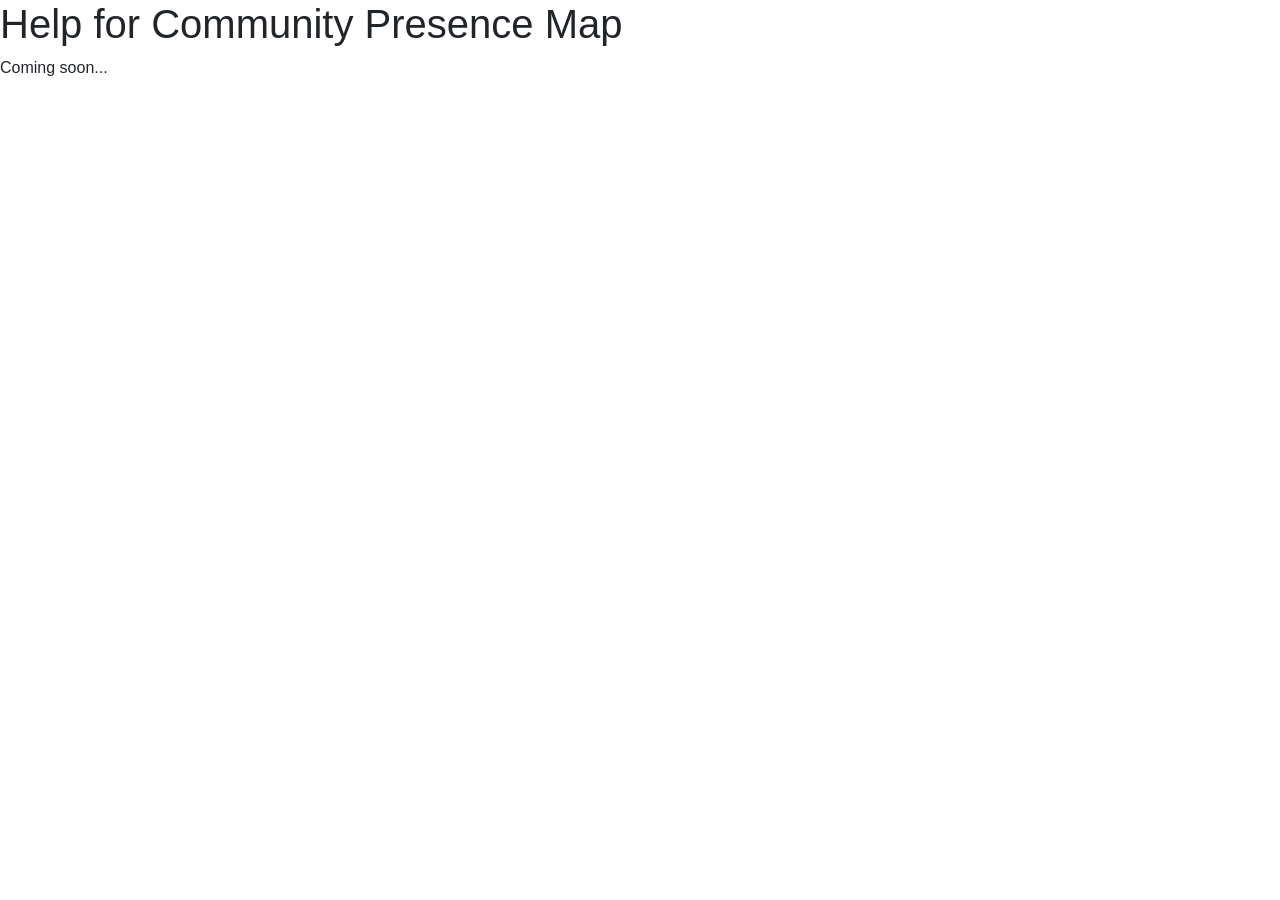
<file: help.html>
<!DOCTYPE html>
<html lang="en">
<head>
    <meta charset="UTF-8">
    <meta name="viewport" content="width=device-width, initial-scale=1, shrink-to-fit=no">

    <!-- Google Tag Manager -->
	<script>(function(w,d,s,l,i){w[l]=w[l]||[];w[l].push({'gtm.start':
	new Date().getTime(),event:'gtm.js'});var f=d.getElementsByTagName(s)[0],
	j=d.createElement(s),dl=l!='dataLayer'?'&l='+l:'';j.async=true;j.src=
	'https://www.googletagmanager.com/gtm.js?id='+i+dl;f.parentNode.insertBefore(j,f);
	})(window,document,'script','dataLayer','GTM-N96SR2');</script>
	<!-- End Google Tag Manager -->

    <title>Help | Community Presence Map | British Red Cross</title>

    <!--[if lte IE 8]><script type="text/javascript" src="js/excanvas.js"></script><![endif]-->

    <link rel="stylesheet" href="https://stackpath.bootstrapcdn.com/bootstrap/4.1.3/css/bootstrap.min.css" integrity="sha384-MCw98/SFnGE8fJT3GXwEOngsV7Zt27NXFoaoApmYm81iuXoPkFOJwJ8ERdknLPMO" crossorigin="anonymous">
    <link rel="stylesheet" href="https://use.fontawesome.com/releases/v5.2.0/css/all.css" integrity="sha384-hWVjflwFxL6sNzntih27bfxkr27PmbbK/iSvJ+a4+0owXq79v+lsFkW54bOGbiDQ" crossorigin="anonymous">
</head>
<body>
    <h1>Help for Community Presence Map</h1>
    <p>Coming soon...</p>

    <script src="https://code.jquery.com/jquery-3.3.1.slim.min.js" integrity="sha384-q8i/X+965DzO0rT7abK41JStQIAqVgRVzpbzo5smXKp4YfRvH+8abtTE1Pi6jizo" crossorigin="anonymous"></script>
    <script src="https://cdnjs.cloudflare.com/ajax/libs/popper.js/1.14.3/umd/popper.min.js" integrity="sha384-ZMP7rVo3mIykV+2+9J3UJ46jBk0WLaUAdn689aCwoqbBJiSnjAK/l8WvCWPIPm49" crossorigin="anonymous"></script>
    <script src="https://stackpath.bootstrapcdn.com/bootstrap/4.1.3/js/bootstrap.min.js" integrity="sha384-ChfqqxuZUCnJSK3+MXmPNIyE6ZbWh2IMqE241rYiqJxyMiZ6OW/JmZQ5stwEULTy" crossorigin="anonymous"></script>
</body>
</html>
</file>
